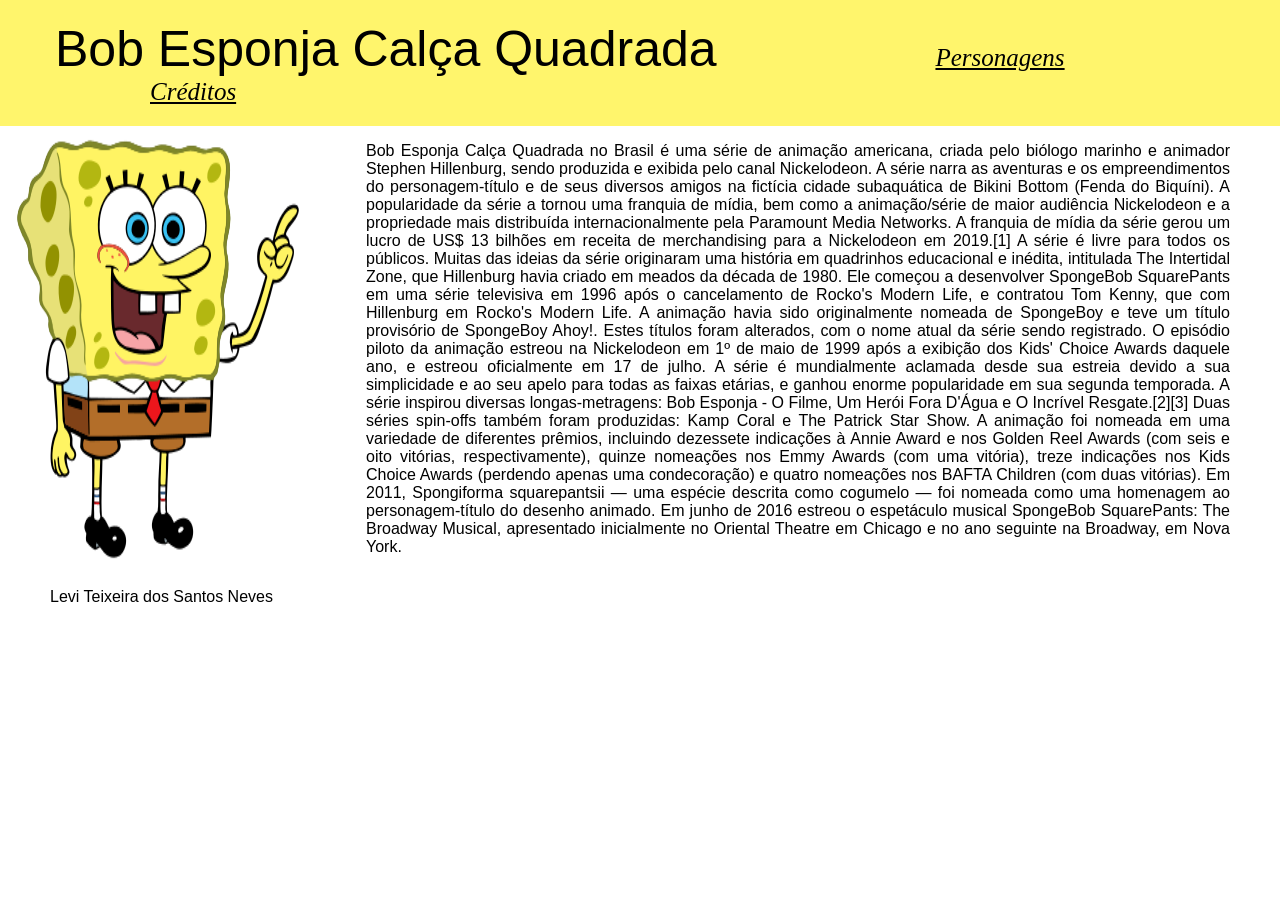
<file: index.html>
<!DOCTYPE html>
<head>
    <meta charset="utf-8">
    <title>Bob Esponja</title>
    <link rel="stylesheet" href="css/estilo.css">
  </head>
  

  <body>
   <div id="cabesalho">
        <a class="titulo1"> Bob Esponja Calça Quadrada </a>

        <a class="a2" href="personagens.html" >Personagens</a>

        <a class="a3" href="creditos.html" >Créditos</a>
        
    </div> 
    <div class="ladoalado">
      <img id="bob" src="imagens/bob1.png">
      <p>Bob Esponja Calça Quadrada no Brasil é uma série
        de animação americana, criada pelo biólogo marinho e animador
         Stephen Hillenburg, sendo produzida e exibida pelo canal Nickelodeon. A série narra as aventuras e os empreendimentos do personagem-título e de seus diversos amigos na fictícia cidade subaquática de Bikini Bottom (Fenda do Biquíni). A popularidade da série a tornou uma franquia de mídia, bem como a animação/série de maior audiência Nickelodeon e a propriedade mais distribuída internacionalmente pela Paramount Media Networks. A franquia de mídia da série gerou um lucro de US$ 13 bilhões em receita de merchandising para a Nickelodeon em 2019.[1] A série é livre para todos os públicos.
         Muitas das ideias da série originaram uma história em quadrinhos educacional e inédita, intitulada The Intertidal Zone, que Hillenburg havia criado em meados da década de 1980. Ele começou a desenvolver SpongeBob SquarePants em uma série televisiva em 1996 após o cancelamento de Rocko's Modern Life, e contratou Tom Kenny, que com Hillenburg em Rocko's Modern Life. A animação havia sido originalmente nomeada de SpongeBoy e teve um título provisório de SpongeBoy Ahoy!. Estes títulos foram alterados, com o nome atual da série sendo registrado.

O episódio piloto da animação estreou na Nickelodeon em 1º de maio de 1999 após a exibição dos Kids' Choice Awards daquele ano, e estreou oficialmente em 17 de julho. A série é mundialmente aclamada desde sua estreia devido a sua simplicidade e ao seu apelo para todas as faixas etárias, e ganhou enorme popularidade em sua segunda temporada. A série inspirou diversas longas-metragens: Bob Esponja - O Filme, Um Herói Fora D'Água e O Incrível Resgate.[2][3] Duas séries spin-offs também foram produzidas: Kamp Coral e The Patrick Star Show.

A animação foi nomeada em uma variedade de diferentes prêmios, incluindo dezessete indicações à Annie Award e nos Golden Reel Awards (com seis e oito vitórias, respectivamente), quinze nomeações nos Emmy Awards (com uma vitória), treze indicações nos Kids Choice Awards (perdendo apenas uma condecoração) e quatro nomeações nos BAFTA Children (com duas vitórias). Em 2011, Spongiforma squarepantsii — uma espécie descrita como cogumelo — foi nomeada como uma homenagem ao personagem-título do desenho animado. Em junho de 2016 estreou o espetáculo musical SpongeBob SquarePants: The Broadway Musical, apresentado inicialmente no Oriental Theatre em Chicago e no ano seguinte na Broadway, em Nova York.
     </p>
    
    </div>
    
    
<p>Levi Teixeira dos Santos Neves</p>
  </body>
  </html>
</file>
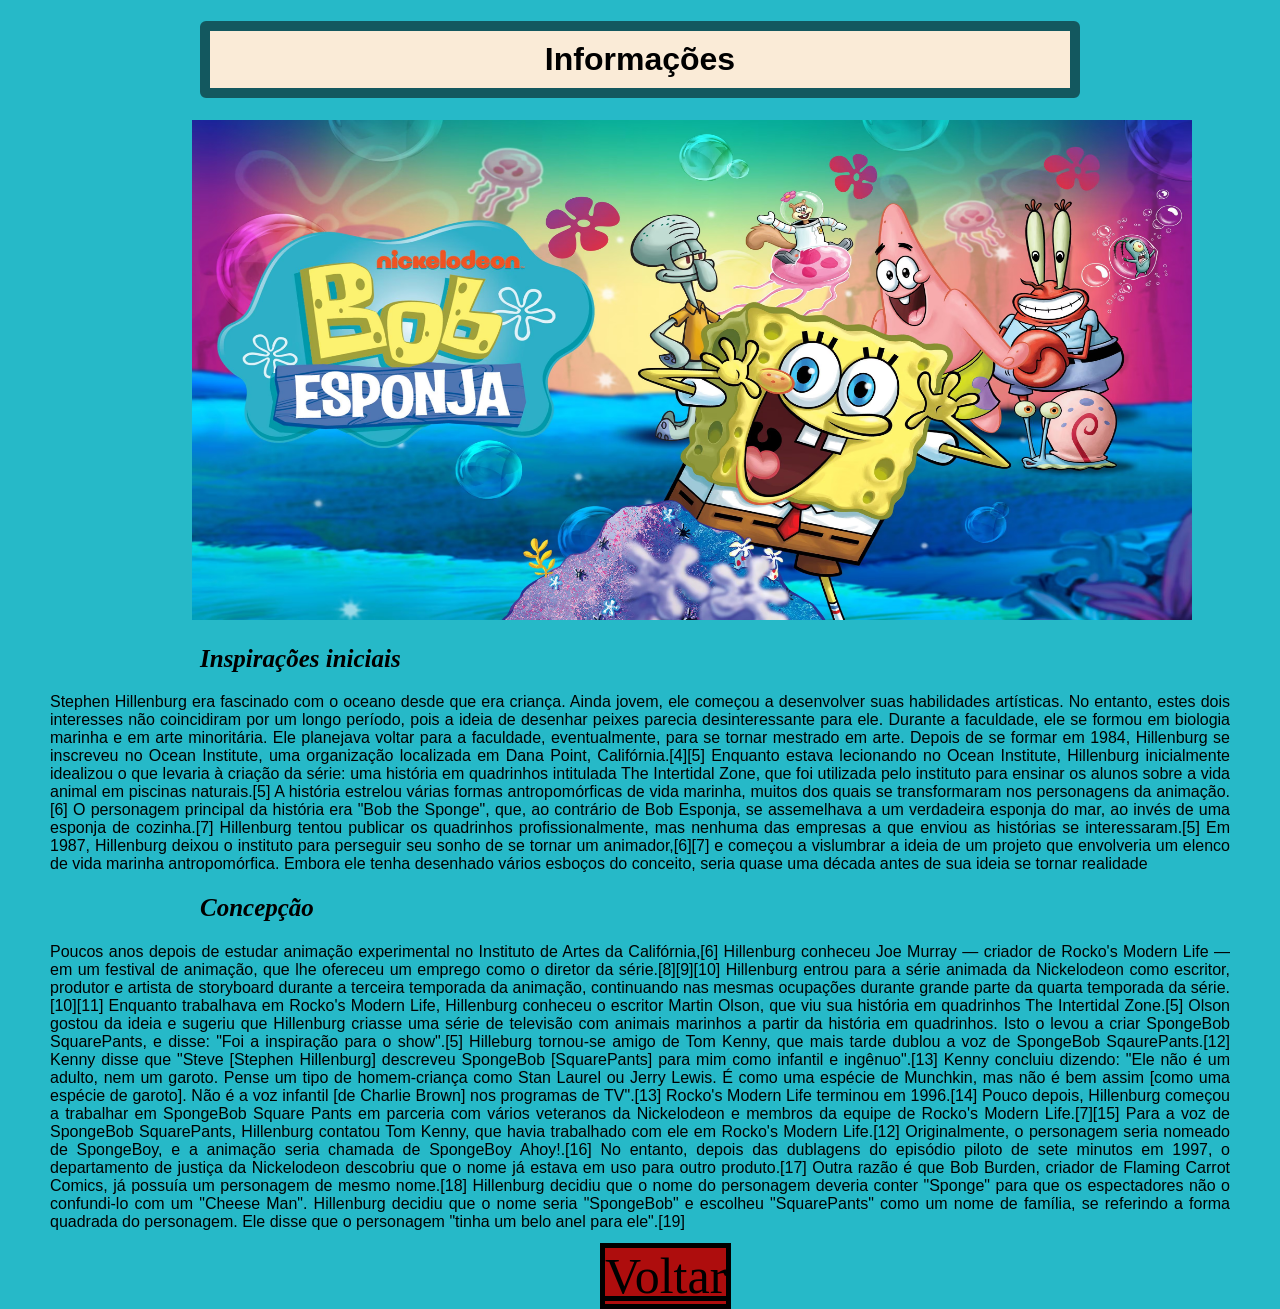
<file: creditos.html>
<!DOCTYPE html>
<head>
    <meta charset="utf-8">
    <title>Créditos</title>
    <link rel="stylesheet" href="css/estilo.css">
  </head>
  <body id="bdPer">
    <h1 class="H1">Informações</h1>
    <img id="final" src="imagens/bf2f7417-b348-11ef-9fed-0affd17b6387.avif">
    <h2 class="a2">Inspirações iniciais</h2>
    <p>
      Stephen Hillenburg era fascinado com o oceano desde que era criança. Ainda jovem, ele começou a desenvolver suas habilidades artísticas. No entanto, estes dois interesses não coincidiram por um longo período, pois a ideia de desenhar peixes parecia desinteressante para ele. Durante a faculdade, ele se formou em biologia marinha e em arte minoritária. Ele planejava voltar para a faculdade, eventualmente, para se tornar mestrado em arte. Depois de se formar em 1984, Hillenburg se inscreveu no Ocean Institute, uma organização localizada em Dana Point, Califórnia.[4][5]

Enquanto estava lecionando no Ocean Institute, Hillenburg inicialmente idealizou o que levaria à criação da série: uma história em quadrinhos intitulada The Intertidal Zone, que foi utilizada pelo instituto para ensinar os alunos sobre a vida animal em piscinas naturais.[5] A história estrelou várias formas antropomórficas de vida marinha, muitos dos quais se transformaram nos personagens da animação.[6] O personagem principal da história era "Bob the Sponge", que, ao contrário de Bob Esponja, se assemelhava a um verdadeira esponja do mar, ao invés de uma esponja de cozinha.[7] Hillenburg tentou publicar os quadrinhos profissionalmente, mas nenhuma das empresas a que enviou as histórias se interessaram.[5]

Em 1987, Hillenburg deixou o instituto para perseguir seu sonho de se tornar um animador,[6][7] e começou a vislumbrar a ideia de um projeto que envolveria um elenco de vida marinha antropomórfica. Embora ele tenha desenhado vários esboços do conceito, seria quase uma década antes de sua ideia se tornar realidade
    </p>

    <h2 class="a2" >Concepção</h2>
    <p>
      Poucos anos depois de estudar animação experimental no Instituto de Artes da Califórnia,[6] Hillenburg conheceu Joe Murray — criador de Rocko's Modern Life — em um festival de animação, que lhe ofereceu um emprego como o diretor da série.[8][9][10] Hillenburg entrou para a série animada da Nickelodeon como escritor, produtor e artista de storyboard durante a terceira temporada da animação, continuando nas mesmas ocupações durante grande parte da quarta temporada da série.[10][11] Enquanto trabalhava em Rocko's Modern Life, Hillenburg conheceu o escritor Martin Olson, que viu sua história em quadrinhos The Intertidal Zone.[5] Olson gostou da ideia e sugeriu que Hillenburg criasse uma série de televisão com animais marinhos a partir da história em quadrinhos. Isto o levou a criar SpongeBob SquarePants, e disse: "Foi a inspiração para o show".[5] Hilleburg tornou-se amigo de Tom Kenny, que mais tarde dublou a voz de SpongeBob SqaurePants.[12] Kenny disse que "Steve [Stephen Hillenburg] descreveu SpongeBob [SquarePants] para mim como infantil e ingênuo".[13] Kenny concluiu dizendo: "Ele não é um adulto, nem um garoto. Pense um tipo de homem-criança como Stan Laurel ou Jerry Lewis. É como uma espécie de Munchkin, mas não é bem assim [como uma espécie de garoto]. Não é a voz infantil [de Charlie Brown] nos programas de TV".[13]

Rocko's Modern Life terminou em 1996.[14] Pouco depois, Hillenburg começou a trabalhar em SpongeBob Square Pants em parceria com vários veteranos da Nickelodeon e membros da equipe de Rocko's Modern Life.[7][15] Para a voz de SpongeBob SquarePants, Hillenburg contatou Tom Kenny, que havia trabalhado com ele em Rocko's Modern Life.[12] Originalmente, o personagem seria nomeado de SpongeBoy, e a animação seria chamada de SpongeBoy Ahoy!.[16] No entanto, depois das dublagens do episódio piloto de sete minutos em 1997, o departamento de justiça da Nickelodeon descobriu que o nome já estava em uso para outro produto.[17] Outra razão é que Bob Burden, criador de Flaming Carrot Comics, já possuía um personagem de mesmo nome.[18] Hillenburg decidiu que o nome do personagem deveria conter "Sponge" para que os espectadores não o confundi-lo com um "Cheese Man". Hillenburg decidiu que o nome seria "SpongeBob" e escolheu "SquarePants" como um nome de família, se referindo a forma quadrada do personagem. Ele disse que o personagem "tinha um belo anel para ele".[19]
    </p>














    <a class="button" href="index.html">Voltar</a>
  </body>
</file>
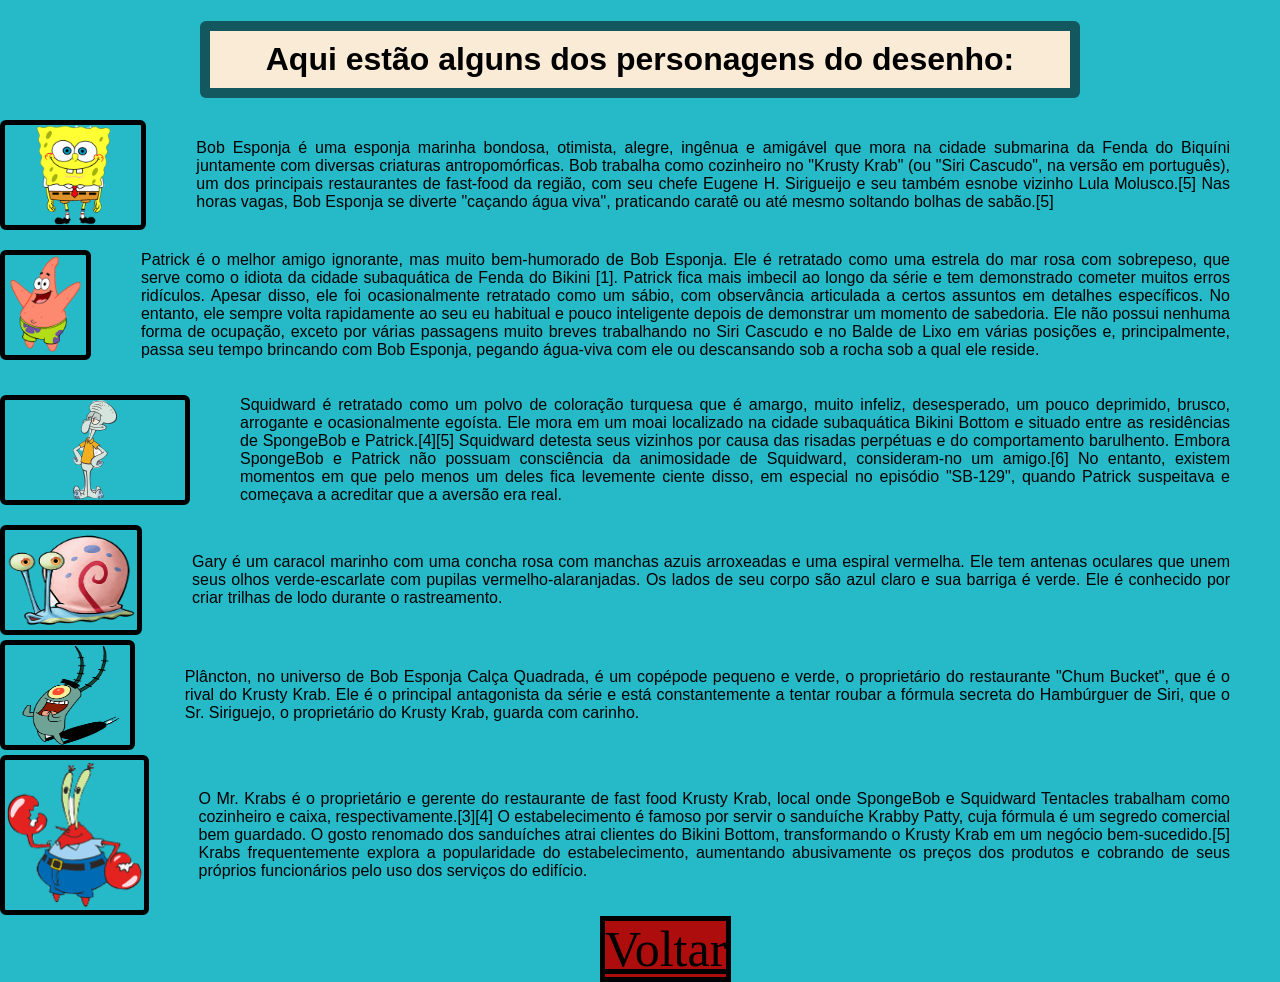
<file: personagens.html>
<!DOCTYPE html>
<head>
    <meta charset="utf-8">
    <title>Personagens</title>
    <link rel="stylesheet" href="css/estilo.css">
</head>
<body id="bdPer">
    <h1 class="H1">Aqui estão alguns dos personagens do desenho:</h1>

    <div class="ladoalado2">
        <img id="bob2" src="imagens/bob2 (1).png">
        <p>Bob Esponja é uma esponja marinha bondosa, otimista, alegre, ingênua e amigável que mora na cidade submarina da Fenda do Biquíni juntamente com diversas criaturas antropomórficas. Bob trabalha como cozinheiro no "Krusty Krab" (ou "Siri Cascudo", na versão em português), um dos principais restaurantes de fast-food da região, com seu chefe Eugene H. Sirigueijo e seu também esnobe vizinho Lula Molusco.[5] Nas horas vagas, Bob Esponja se diverte "caçando água viva", praticando caratê ou até mesmo soltando bolhas de sabão.[5]</p>
    </div>

    <div class="ladoalado2">
        <img id="Patrick" src="imagens/Patrick_Estrela.png">
        <p>Patrick é o melhor amigo ignorante, mas muito bem-humorado de Bob Esponja. Ele é retratado como uma estrela do mar rosa com sobrepeso, que serve como o idiota da cidade subaquática de Fenda do Bikini [1]. Patrick fica mais imbecil ao longo da série e tem demonstrado cometer muitos erros ridículos. Apesar disso, ele foi ocasionalmente retratado como um sábio, com observância articulada a certos assuntos em detalhes específicos. No entanto, ele sempre volta rapidamente ao seu eu habitual e pouco inteligente depois de demonstrar um momento de sabedoria. Ele não possui nenhuma forma de ocupação, exceto por várias passagens muito breves trabalhando no Siri Cascudo e no Balde de Lixo em várias posições e, principalmente, passa seu tempo brincando com Bob Esponja, pegando água-viva com ele ou descansando sob a rocha sob a qual ele reside.</p>
    </div>

    <div class="ladoalado2">
        <img id="Lulamo" src="imagens/lulamolusco.png">
        <p> Squidward é retratado como um polvo de coloração turquesa que é amargo, muito infeliz, desesperado, um pouco deprimido, brusco, arrogante e ocasionalmente egoísta. Ele mora em um moai localizado na cidade subaquática Bikini Bottom e situado entre as residências de SpongeBob e Patrick.[4][5] Squidward detesta seus vizinhos por causa das risadas perpétuas e do comportamento barulhento. Embora SpongeBob e Patrick não possuam consciência da animosidade de Squidward, consideram-no um amigo.[6] No entanto, existem momentos em que pelo menos um deles fica levemente ciente disso, em especial no episódio "SB-129", quando Patrick suspeitava e começava a acreditar que a aversão era real.</p>
   </div>

    <div class="ladoalado2">
        <img id="gary" src="imagens/gary.png">
        <p>Gary é um caracol marinho com uma concha rosa com manchas azuis arroxeadas e uma espiral vermelha. Ele tem antenas oculares que unem seus olhos verde-escarlate com pupilas vermelho-alaranjadas. Os lados de seu corpo são azul claro e sua barriga é verde. Ele é conhecido por criar trilhas de lodo durante o rastreamento.</p>
    </div>

     <div class="ladoalado2">
          <img id="placton" src="imagens/plancton.png">
          <p>Plâncton, no universo de Bob Esponja Calça Quadrada, é um copépode pequeno e verde, o proprietário do restaurante "Chum Bucket", que é o rival do Krusty Krab. Ele é o principal antagonista da série e está constantemente a tentar roubar a fórmula secreta do Hambúrguer de Siri, que o Sr. Siriguejo, o proprietário do Krusty Krab, guarda com carinho. </p>
     </div>

    <div class="ladoalado2">
          <img id="seusiri" src="imagens/seusiri.png">
           <p>O Mr. Krabs é o proprietário e gerente do restaurante de fast food Krusty Krab, local onde SpongeBob e Squidward Tentacles trabalham como cozinheiro e caixa, respectivamente.[3][4] O estabelecimento é famoso por servir o sanduíche Krabby Patty, cuja fórmula é um segredo comercial bem guardado. O gosto renomado dos sanduíches atrai clientes do Bikini Bottom, transformando o Krusty Krab em um negócio bem-sucedido.[5] Krabs frequentemente explora a popularidade do estabelecimento, aumentando abusivamente os preços dos produtos e cobrando de seus próprios funcionários pelo uso dos serviços do edifício.</p>
      </div>
      <a class="button" href="index.html">Voltar</a>
 </body>
</file>
<file: css/estilo.css>
body{
  padding: 0;
  margin: 0;
}

#cabesalho{
    background-color:#FFF56C;
    padding: 20px 50px;
    color: #000;
}

.titulo1{
  text-align: center;
	padding: 5px;
	color: #000;
  font-size: 50px;
  font-family: 'Franklin Gothic Medium', 'Arial Narrow', Arial, sans-serif;
}

p{
  margin-left: 50px;
  margin-right: 50px;
  font-family: 'Franklin Gothic Medium', 'Arial Narrow', Arial, sans-serif;
  text-align: justify;
}

#bob{
  
  width: 400;
  height: auto;
}

.ladoalado{
  display: flex;
}

.a2{
  margin-left: 200px;
  font-size: 25px;
  font-style: oblique;
  color : black;
}
.a3{
  margin-left: 100px;
  font-size: 25px;
  color : black;
  font-style: oblique;
}

.H1{
  font-family: 'Segoe UI', Tahoma, Geneva, Verdana, sans-serif;
  background-color: antiquewhite;
	margin-left: 200px;
  text-align: justify;
	padding: 10px;
  margin-right: 200px;
  text-align: center;
  border: 10px solid #13585f;
  border-radius: 6px;
}

#bdPer{
  background-color: #26B9C8;
  
}

.ladoalado2{
  display: flex;
  align-items: center;
  margin-bottom: 5px;
}

#bob2{
  width: 300px;
  height: 100px;
  
}

#Patrick{

  width: 300px;
  height: 100px;
  
}

#Lulamo{
  width: 300px;
  height: 100px;
  

}

#gary{
  width: 300px;
  height: 100px;
 
}

#placton{
  width: 300px;
  height: 100px;
 
}

#seusiri{
  width: 300px;
  height: 150px;
  
}

.ladoalado2 img{
  border: 5px solid #000000 !important;
  border-radius: 6px;
}

.button{
  margin-left: 600px;
  background-color: #ae0d0d;
  color: #000;
  font-size:50px;
  border: 5px solid #000000 
}

#final{
  width: 1000px;
  height: 500px;
 margin-left: 15%;
}
</file>
